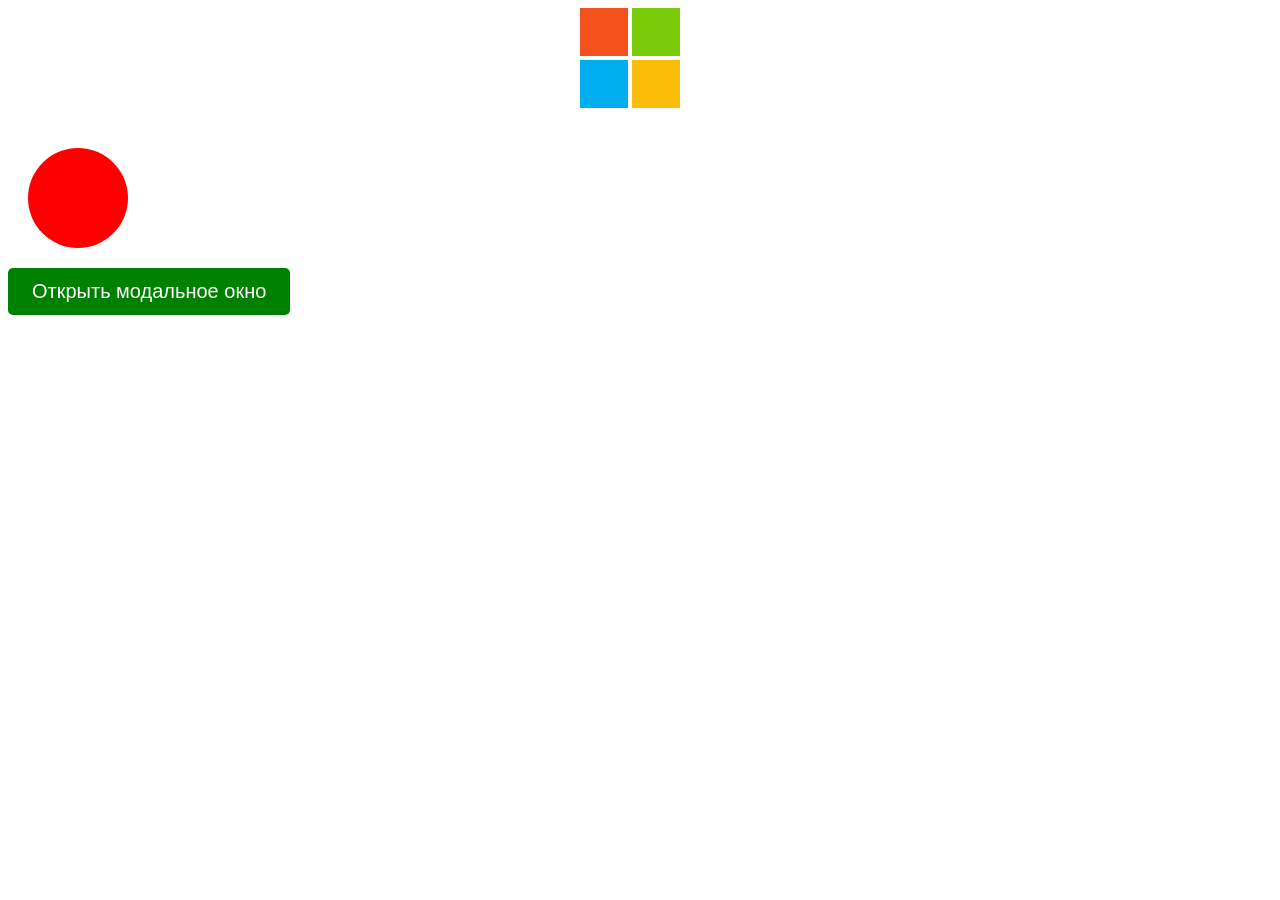
<file: index.html>
<!DOCTYPE html>
<html lang="en" xmlns="http://www.w3.org/1999/html" xmlns="http://www.w3.org/1999/html">
<head>
    <meta charset="UTF-8">
    <title>Практика позиционирования</title>
    <link rel="stylesheet" href="styles.css">
</head>
<body>
    <!--Верстать тут-->
    <section class="obschiywrapper">
        <section class="wrapperlogo6">
            <div class="logo6">
                <div class="sq no1"></div>
                <div class="sq no2"></div>
                <div class="sq no3"></div>
                <div class="sq no4"></div>
            </div>
        </section>
        <section class="wrapper">
            <div class="logo5">logo5</div>
        </section>
    </section>

    <button id="openModal" class="open-btn">Открыть модальное окно</button>

    <div id="modalOverlay" class="modal-overlay">
        <div class="modal">
            <button id="closeModal" class="close-btn">&times;</button>
            <h2>That's all, folks</h2>
            <p>You can hit ESC or click outside to close the modal. Give it a go to see the reverse transition.</p>
            <p>If you like this you would probably enjoy <a href="#">Meny</a>, <a href="#">reveal.js</a> and <a href="#">stroll.js</a>.</p>

            <div class="accordion">
                <input type="checkbox" id="acc1" class="acc-toggle">
                <label for="acc1" class="acc-header">Section 1</label>
                <div class="acc-body">
                    <p>Lorem ipsum dolor sit amet, consectetur adipiscing elit. Sed do eiusmod tempor incididunt ut labore. Претворитесь что тут много какого-то текста</p>
                </div>

                <input type="checkbox" id="acc2" class="acc-toggle">
                <label for="acc2" class="acc-header">Section 2</label>
                <div class="acc-body">
                    <p>Duis aute irure dolor in reprehenderit in voluptate velit esse cillum dolore. Тут тоже типо много текста</p>
                </div>

                <input type="checkbox" id="acc3" class="acc-toggle">
                <label for="acc3" class="acc-header">Section 3</label>
                <div class="acc-body">
                    <p>Nam enim risus, molestie et, porta ac, aliquam ac, risus. Quisque lobortis. Не поверите, но тут тоже по идее много текста</p>
                </div>
            </div>
            <div class="progressBar">
                <div class="textLine">
                    <p class="a">Loading...</p>
                    <div class="red"></div>
                </div>
            </div>
        </div>

        
    </div>


    <script src="index.js"></script>
</body>
</html>
</file>
<file: styles.css>
.logo6 {
    background-color: white;
    height: 100px;
    width: 100px;
}


.logo6 .sq {
    width: 48px;
    height: 48px;
    display: inline-block;
}

.logo6 .no1 {
    background-color: rgb(241, 81, 27);
}

.logo6 .no2 {
    background-color: rgb(122, 204, 11);
}

.logo6 .no3 {
    background-color: rgb(0, 173, 239);
}

.logo6 .no4 {
    background-color: rgb(251,189,9);
}

.wrapperlogo6 {
    width: 120px;
    height: 120px;
    margin: auto;
}
.wrapper {
    width: 100px;
    height: 100px;
    margin: 20px;

}

.logo5 {
    font-size: 0;
    background-color: red;
    width: 100%;
    height: 100%;
    border-radius: 50%;
}




.open-btn {
    padding: 12px 24px;
    font-size: 20px;
    background: green;
    color: white;
    border: none;
    border-radius: 5px;
    cursor: pointer;
}

.open-btn:hover {
    background: greenyellow;
}

.modal-overlay {
    display: none;
    position: fixed;
    top: 0;
    left: 0;
    width: 100%;
    height: 100%;
    background: rgba(0, 0, 0, 0.7);
    z-index: 1000;
    justify-content: center;
    align-items: center;
}

.modal-overlay.active {
    display: flex;
}

.modal {
    background: white;
    width: 640px;
    padding: 30px;
    border-radius: 8px;
    position: relative;
    box-shadow: 0 2px 20px rgba(0, 0, 0, 0.3);
}

.close-btn {
    position: absolute;
    top: 10px;
    right: 15px;
    font-size: 32px;
    background: none;
    border: none;
    cursor: pointer;
}

.progressBar{
    background-color: rgb(232, 231, 231);
    width: 320px;
    height: 120px;
    display: flex;
}

.progressBar .textLine{
    margin: auto;
    /*background-color: lightgray;*/
    background-color: red;
    width: 100%;
    text-align: center;
}

.progressBar .textLine .a{
    margin: 0;
    color: white;
    mix-blend-mode: difference;
}

.progressBar .textLine .redRectangle{
    background-color: red;
    width: 50%;
    height: 100%;
    /*z-index: 50;*/
}

.acc-toggle:checked + .acc-header {
    background: #f5f5f5;
}

.acc-toggle:checked + .acc-header::before {
    transform: rotate(90deg);
}

.acc-toggle:checked + .acc-header + .acc-body {
    max-height: 200px;
}


.accordion {
    border: 1px solid #ccc;
    border-radius: 4px;
    margin-top: 20px;
}

.acc-toggle {
    display: none;
}

.acc-header {
    display: block;
    background: #e8e8e8;
    font-weight: bold;
    border-bottom: 1px solid #ccc;
    position: relative;
}

.acc-header:hover {
    background: #dcdcdc;
}

.acc-header::before {
    content: '▶';
    display: inline-block;
    margin-right: 10px;
}

.acc-body {
    max-height: 0;
    overflow: auto;
    background: #fff;
}

.acc-body p {
    padding: 15px 15px 15px 15px;            
    margin: 0;                   
}

.progressBar{
    margin-top: 10px;
    background-color: rgb(232, 231, 231);
    width: 100%;
    height: 120px;
    display: flex;
}

.progressBar .textLine{
    margin: auto;
    background-color: lightgray;
    width: 100%;
    text-align: center;
    position: relative;
    
}

.progressBar .textLine .a{
    margin: 0;
    position: relative;
    z-index: 1;
}

.progressBar .textLine .red {
    position: absolute;
    width: 60%;
    height: 100%;
    background-color: red;
    top: 0px;
}
</file>
